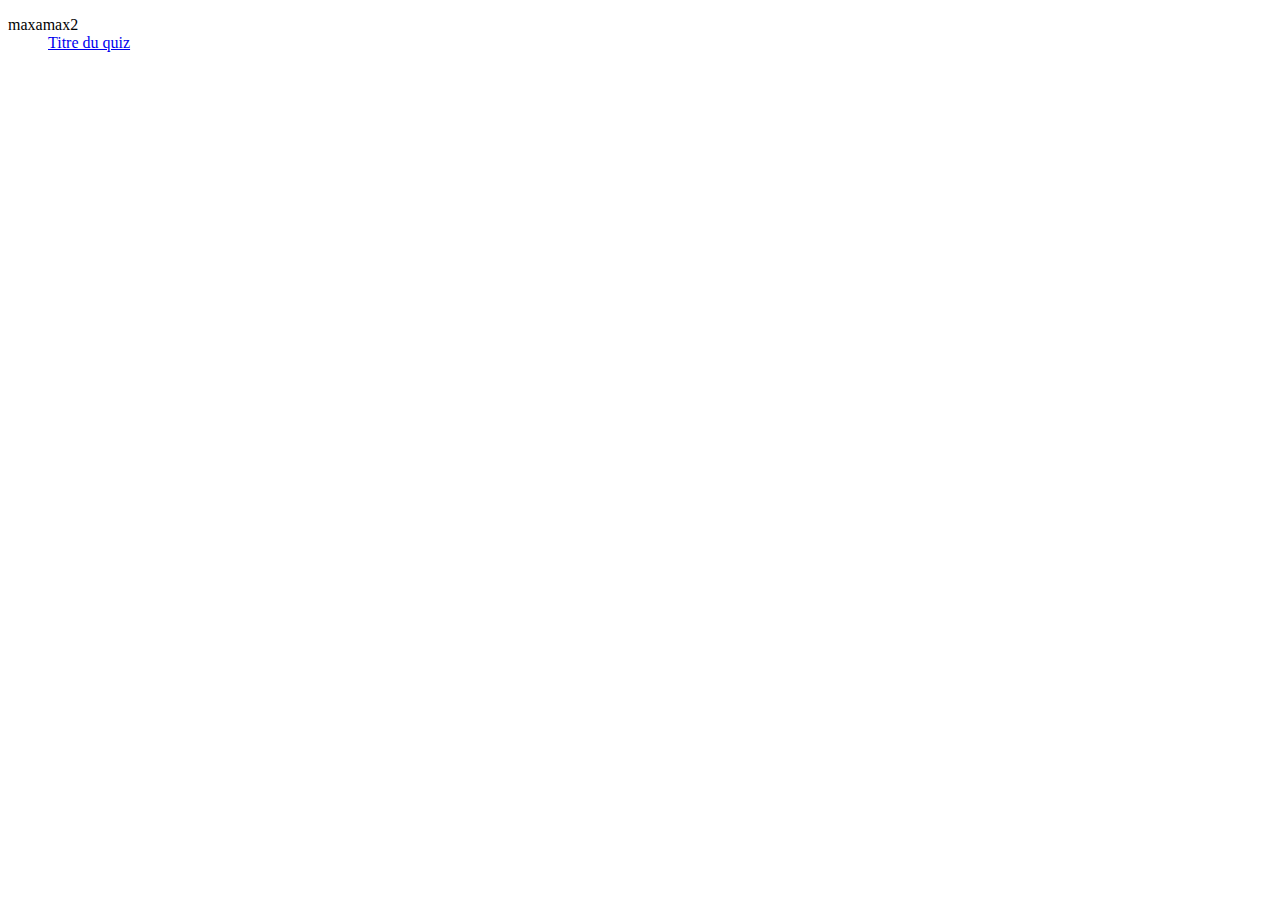
<file: index.html>
<!DOCTYPE html>
<html lang="fr">

<head>
    <meta charset="UTF-8">
    <meta http-equiv="X-UA-Compatible" content="IE=edge">
    <meta name="viewport" content="width=device-width, initial-scale=1.0">
    <title>Quiz TIM - Portail</title>
</head>

<body>
    <main>
        <dl class="listeQuiz">
            <!-- REMPLACER githubUSERNAME -->
            <dt>maxamax2</dt>
            <dd><a href="maxamax2/index.html">Titre du quiz</a></dd>
        </dl>
    </main>
</body>

</html>
</file>
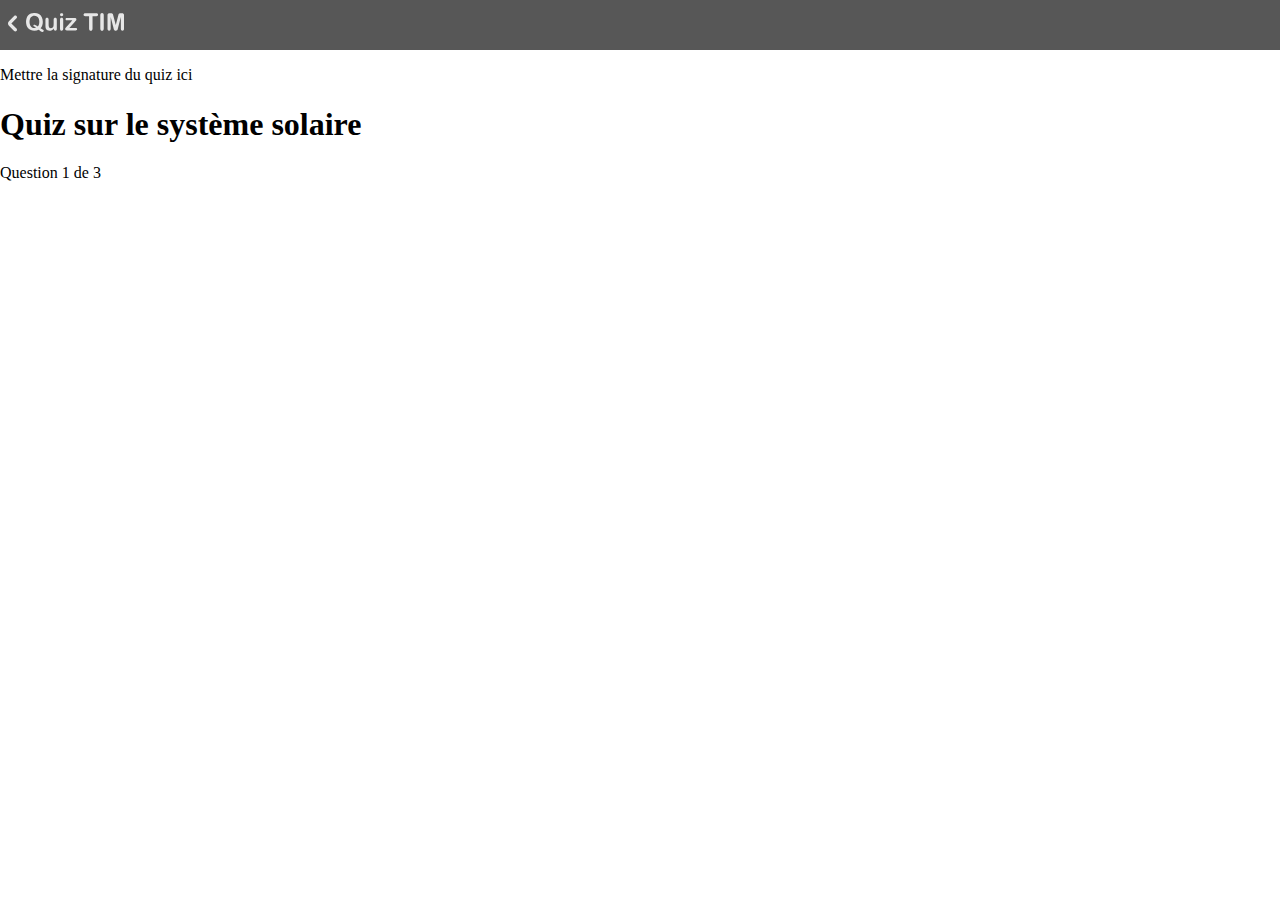
<file: maxamax2/index.html>
<!DOCTYPE html>
<html lang="fr">

<head>
    <meta charset="UTF-8">
    <meta http-equiv="X-UA-Compatible" content="IE=edge">
    <meta name="viewport" content="width=device-width, initial-scale=1.0">
    <title>Quiz sur le système solaire - Quiz TIM</title>
    <link rel="stylesheet" href="assets/css/style.css">
</head>

<body>
    <header role="banner">
        <a href="../index.html">
            <svg xmlns="http://www.w3.org/2000/svg" class="logoQuizTIM" viewBox="0 0 174.55 28.58"
                aria-labelledby="libelleQuizTIM">
                <title id="libelleQuizTIM">retour au Portail Quiz TIM</title>
                <g>
                    <g>
                        <path
                            d="M49.04 23.01c.76.52 1.59 1.02 2.5 1.51.9.48 1.5.87 1.79 1.16.29.28.44.69.44 1.21 0 .38-.18.75-.53 1.12-.34.38-.76.56-1.25.56-.4 0-.89-.13-1.46-.39-.56-.26-1.23-.63-2-1.12-.76-.49-1.6-1.07-2.51-1.72-1.7.87-3.79 1.3-6.26 1.3-2 0-3.8-.32-5.4-.95-1.58-.64-2.91-1.56-3.99-2.76-1.08-1.21-1.89-2.64-2.44-4.29-.54-1.65-.81-3.45-.81-5.4s.28-3.8.84-5.45c.57-1.65 1.4-3.06 2.48-4.22 1.08-1.16 2.39-2.05 3.94-2.65 1.55-.62 3.31-.93 5.27-.93 2.67 0 4.96.54 6.87 1.63 1.92 1.08 3.38 2.62 4.36 4.62.98 1.99 1.48 4.34 1.48 7.03 0 4.09-1.11 7.33-3.32 9.72Zm-4.1-2.85c.73-.83 1.26-1.82 1.6-2.95.35-1.14.53-2.46.53-3.96 0-1.89-.3-3.52-.91-4.9-.61-1.38-1.48-2.43-2.62-3.13-1.12-.71-2.42-1.07-3.89-1.07-1.04 0-2.01.2-2.9.6-.88.39-1.64.96-2.29 1.71-.63.75-1.14 1.71-1.51 2.88-.36 1.16-.55 2.47-.55 3.92 0 2.96.69 5.25 2.07 6.86 1.38 1.59 3.13 2.39 5.24 2.39.87 0 1.76-.18 2.67-.54-.55-.41-1.24-.82-2.08-1.23-.82-.41-1.38-.73-1.69-.95-.31-.22-.46-.54-.46-.95 0-.35.15-.66.44-.93.29-.27.62-.4.97-.4 1.07 0 2.85.89 5.36 2.67ZM68.95 23.94v-.62c-.57.73-1.18 1.34-1.81 1.83-.63.49-1.33.86-2.08 1.09-.75.25-1.6.37-2.57.37-1.16 0-2.2-.24-3.13-.72-.91-.48-1.62-1.14-2.13-1.99-.6-1.02-.9-2.48-.9-4.39V10c0-.96.22-1.68.65-2.14.43-.48 1.01-.72 1.72-.72s1.31.24 1.76.72c.45.48.67 1.2.67 2.14v7.68c0 1.11.09 2.05.28 2.81.19.75.52 1.34 1 1.78.49.42 1.15.63 1.99.63s1.57-.24 2.29-.72c.71-.48 1.24-1.11 1.57-1.88.27-.68.4-2.17.4-4.46V10c0-.95.22-1.66.67-2.14.45-.48 1.03-.72 1.74-.72s1.29.24 1.72.72c.43.47.65 1.18.65 2.14v13.9c0 .91-.21 1.6-.63 2.06-.41.46-.94.69-1.6.69s-1.2-.23-1.63-.7c-.42-.48-.63-1.15-.63-2ZM83.05 9.86v13.87c0 .96-.23 1.69-.69 2.18-.46.49-1.04.74-1.74.74s-1.28-.25-1.72-.76c-.43-.5-.65-1.22-.65-2.16V10c0-.95.22-1.66.65-2.14.45-.48 1.02-.72 1.72-.72s1.28.24 1.74.72c.46.48.69 1.15.69 2ZM80.68 4.9c-.67 0-1.24-.21-1.72-.62-.47-.41-.7-.99-.7-1.74 0-.68.24-1.24.72-1.67.49-.45 1.06-.67 1.7-.67s1.17.2 1.65.6c.48.4.72.98.72 1.74s-.24 1.32-.7 1.74c-.47.41-1.03.62-1.67.62ZM101.07 12.64l-8.79 9.83h9.4c.76 0 1.34.18 1.72.54.39.35.58.81.58 1.37s-.19.98-.58 1.32c-.38.34-.95.51-1.72.51H88.67c-.91 0-1.6-.2-2.06-.6-.45-.4-.67-.94-.67-1.63 0-.41.16-.82.47-1.23.32-.42.97-1.19 1.97-2.3 1.05-1.17 2.01-2.23 2.86-3.18.87-.95 1.67-1.83 2.41-2.65.74-.83 1.35-1.54 1.83-2.11.49-.57.88-1.07 1.18-1.48h-7.14c-.98 0-1.73-.09-2.23-.26-.5-.18-.76-.64-.76-1.39 0-.55.19-.99.56-1.32.39-.33.93-.49 1.64-.49h11.02c1.02 0 1.8.15 2.34.46.55.29.83.83.83 1.6 0 .26-.05.53-.16.81-.1.27-.22.49-.35.67-.13.18-.3.39-.53.65-.22.25-.5.54-.83.9ZM132.87 4.75h-5.7v18.72c0 1.08-.24 1.88-.72 2.41-.48.52-1.1.77-1.86.77s-1.41-.26-1.9-.79c-.48-.53-.72-1.32-.72-2.39V4.75h-5.7c-.89 0-1.55-.19-1.99-.58-.43-.4-.65-.92-.65-1.56s.22-1.2.67-1.58c.46-.39 1.11-.58 1.97-.58h16.59c.9 0 1.57.2 2 .6.44.4.67.92.67 1.56s-.22 1.17-.67 1.56c-.45.39-1.11.58-2 .58ZM138.84 23.47V3.16c0-1.05.24-1.85.72-2.37.48-.53 1.1-.79 1.86-.79s1.42.26 1.9.79c.49.52.74 1.31.74 2.37v20.3c0 1.07-.25 1.86-.74 2.39-.48.53-1.11.79-1.9.79s-1.37-.26-1.86-.79c-.48-.54-.72-1.34-.72-2.39ZM158.62 22.32 154.49 5.9v17.79c0 .98-.22 1.72-.67 2.21-.43.49-1.01.74-1.74.74s-1.28-.24-1.72-.72c-.44-.49-.67-1.24-.67-2.23V3.3c0-1.12.29-1.88.88-2.27.59-.4 1.38-.6 2.37-.6h1.62c.97 0 1.67.09 2.11.26.45.18.77.49.98.95.21.46.45 1.2.72 2.23l3.74 14.12 3.74-14.12c.27-1.03.51-1.78.72-2.23.21-.46.53-.77.97-.95.44-.18 1.15-.26 2.13-.26h1.62c1 0 1.79.2 2.37.6.59.39.88 1.14.88 2.27v20.39c0 .98-.22 1.72-.67 2.21-.43.49-1.02.74-1.76.74-.69 0-1.26-.25-1.7-.74-.45-.49-.67-1.23-.67-2.21V5.91l-4.13 16.42c-.27 1.07-.49 1.85-.67 2.36-.16.49-.47.94-.93 1.35-.46.41-1.09.62-1.9.62-.61 0-1.12-.13-1.55-.4a2.76 2.76 0 0 1-.98-1c-.23-.41-.42-.86-.56-1.35-.13-.5-.26-1.03-.4-1.56Z"
                            class="logoQuizTIM__typo" />
                        <path
                            d="M12.78 4.44c.98.98.98 2.56 0 3.54l-7.73 7.73 7.73 7.73c.98.98.98 2.56 0 3.54s-2.56.98-3.54 0l-7.82-7.82 1.77-1.77-1.77 1.77c-1.9-1.9-1.9-4.99 0-6.89l1.77 1.77-1.77-1.77 7.82-7.82c.98-.98 2.56-.98 3.54 0Z"
                            style="fill-rule:evenodd" class="logoQuizTIM__typo" />
                    </g>
                </g>
            </svg>
        </a>
    </header>
      <p>Mettre la signature du quiz ici</p>

      <h1>Quiz sur le système solaire</h1>
      <p>Question 1 de 3</p>
</body>

</html>
</file>
<file: maxamax2/assets/css/style.css>
@charset "UTF-8";
/**
 * @author: Prénoms Noms OU githubUSERNAME
 */

/* IMPORTER D'ABORD LES POLICES DE CARACTÈRES */

/* IMPORTER LES FICHIERS CSS */
@import url(normalize.css);
@import url(utilitaires.css);
@import url(base.css);

/* AJOUTER UNE TABLE DES MATIÈRES POUR POUVOIR NAVIGUER LA CSS*/
</file>
